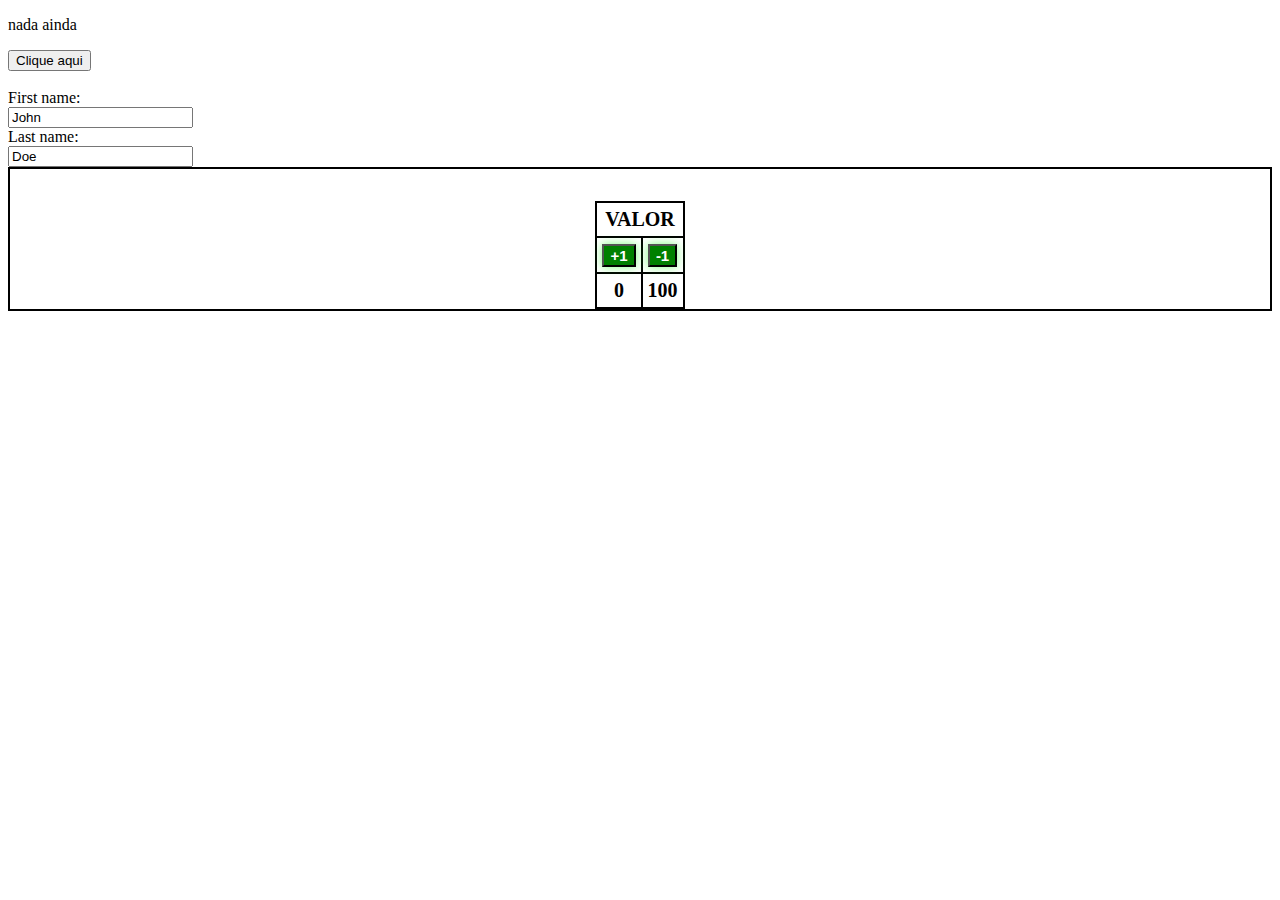
<file: javascript.html>
<!DOCTYPE html>
<html>

<head>
    <meta charset='utf-8'>
    <meta http-equiv='X-UA-Compatible' content='IE=edge'>
    <title>Page Title</title>
    <meta name='viewport' content='width=device-width, initial-scale=1'>
    <link rel='stylesheet' type='text/css' media='screen' href='estilos/estilojs.css'>
    <script src='scripts/script_1.js'></script>

    <script>
        var v1 = 0;
        var v2 = 100;
        function botao_add() {
            v1++;
            return document.getElementById("v1").innerHTML = v1;
        }
        function botao_rem() {
            v1--;
            return document.getElementById("v1").innerHTML = v1;
        }
        
        function minhaFuncao() {
            document.getElementById("demo").innerHTML = "Parabens funcionou!";
        }

        function oi(){
           var text = document.getElementById("p").innerHTML = "OI";
           return text;
        }
        function nada(){
            var text = document.getElementById("p").innerHTML = "";
            
            return text;
        }
        var nome;
        function minha(){
            nome = document.getElementById("")
        }

    </script>
</head>

<body>

    <p id="demo">nada ainda</p>

    <button type="button" onclick="minhaFuncao()" onmouseover="oi()" onmouseout="nada()">Clique aqui</button>
    <br>
    <br>
    <form>
        <label for="fname">First name:</label><br>
        <input type="text" id="fname" name="fname" value="John" readonly><br>
        <label for="lname">Last name:</label><br>
        <input type="text" id="lname" name="lname" value="Doe">
      </form>
    <div class="div_tab">
        <p id="p"></p>
        

        <table>
            <tr>
                <td colspan="2">VALOR</td>
                
            </tr>
            <tr>
                <td><button type="button" onclick="botao_add()" class="button">+1</button></td>
                <td><button type="button" onclick="botao_rem()" class="button">-1</button></td>

            </tr>
            <tr>
                <td id="v1" >0</td>
                <td id="v2" >100</td>
            </tr>
        </table>
    </div>

</body>

</html>
</file>
<file: estilos/estilojs.css>
table, th, tr, td{
    border: 2px solid black;
    border-collapse: collapse;
    text-align: center;
    font-size: 20px;
}


th, td{
    padding: 5px;
    font-weight: bold;
}

.button{

    background-color: green;
    color:white;
    font-weight: bold;
    font-size: 15px;
    box-shadow: 0 0 10px rgba(0, 255, 0, 0.5);
}

.div_tab{
    border: 2px solid black;
    display: grid;
    place-items: center;
    
}
</file>
